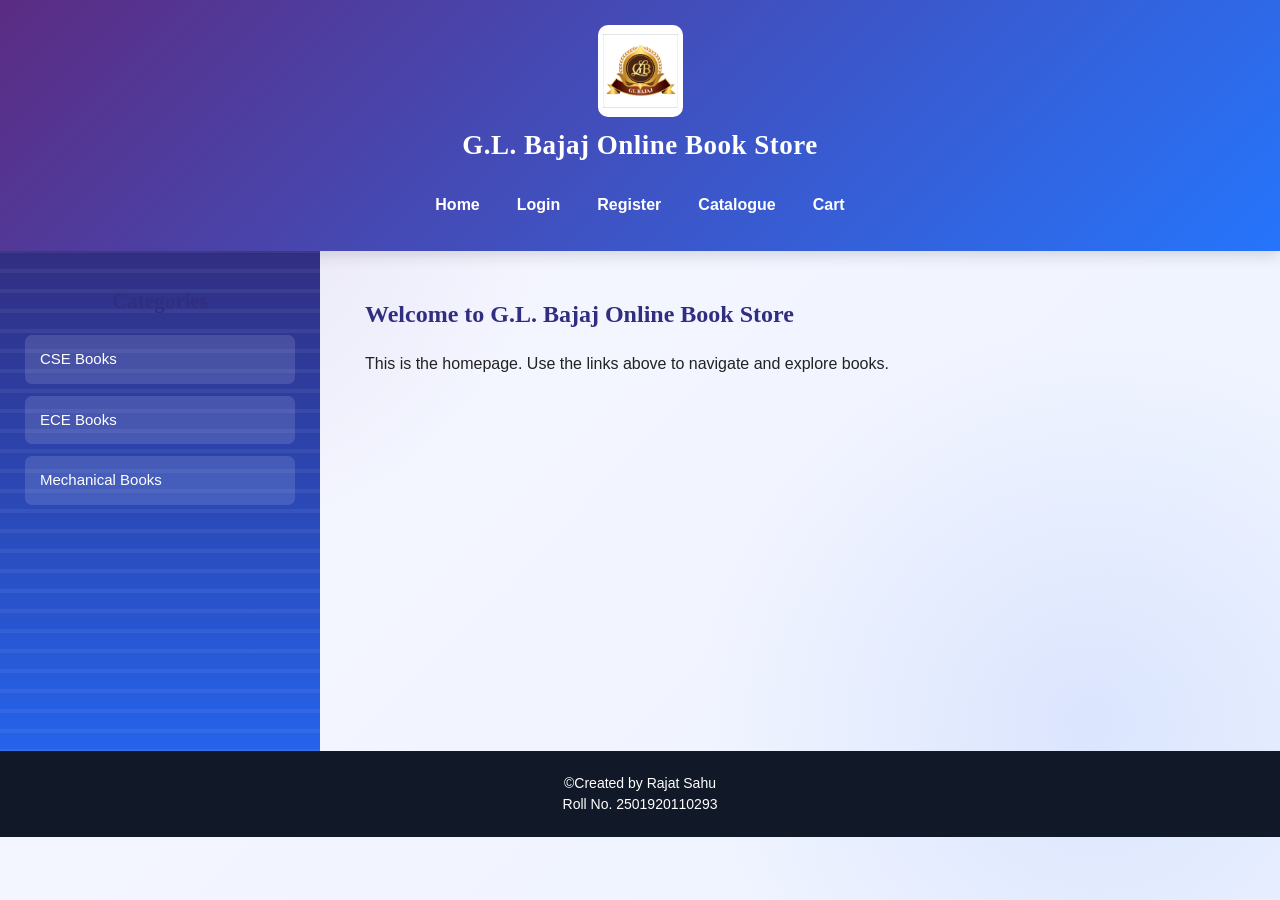
<file: index.html>
<!DOCTYPE html>
<html lang="en">
<head>
    <meta charset="UTF-8">
    <meta name="viewport" content="width=device-width, initial-scale=1.0">
    <title>G.L. Bajaj Online Book Store</title>
    <link rel="stylesheet" href="style.css">
</head>

<body>
    <div class="container">

        <!-- Header -->
        <header>
            <div class="logo">
                <img src="logo.jpg" alt="GL Bajaj Logo">
            </div>

            <h1>G.L. Bajaj Online Book Store</h1>

            <nav>
                <a href="index.html">Home</a>
                <a href="login.html">Login</a>
                <a href="register.html">Register</a>
                <a href="catalogue.html">Catalogue</a>
                <a href="cart.html">Cart</a>
            </nav>
        </header>

        <!-- Main Content -->
        <div class="content">

            <!-- Sidebar -->
            <aside class="sidebar">
                <h2>Categories</h2>

                <a href="./catalogue.html" class="category">CSE Books</a>
                <a href="./catalogue.html" class="category">ECE Books</a>
                <a href="./catalogue.html" class="category">Mechanical Books</a>
            </aside>

            <!-- Main Section -->
            <main>
                <div>
                    <h2>Welcome to G.L. Bajaj Online Book Store</h2>

                    <p>
                        This is the homepage. Use the links above to
                        navigate and explore books.
                    </p>
                </div>
            </main>

        </div>

        <!-- Footer -->
        <footer>
            ©Created by Rajat Sahu<br>
            Roll No. 2501920110293
        </footer>

    </div>
</body>
</html>
</file>
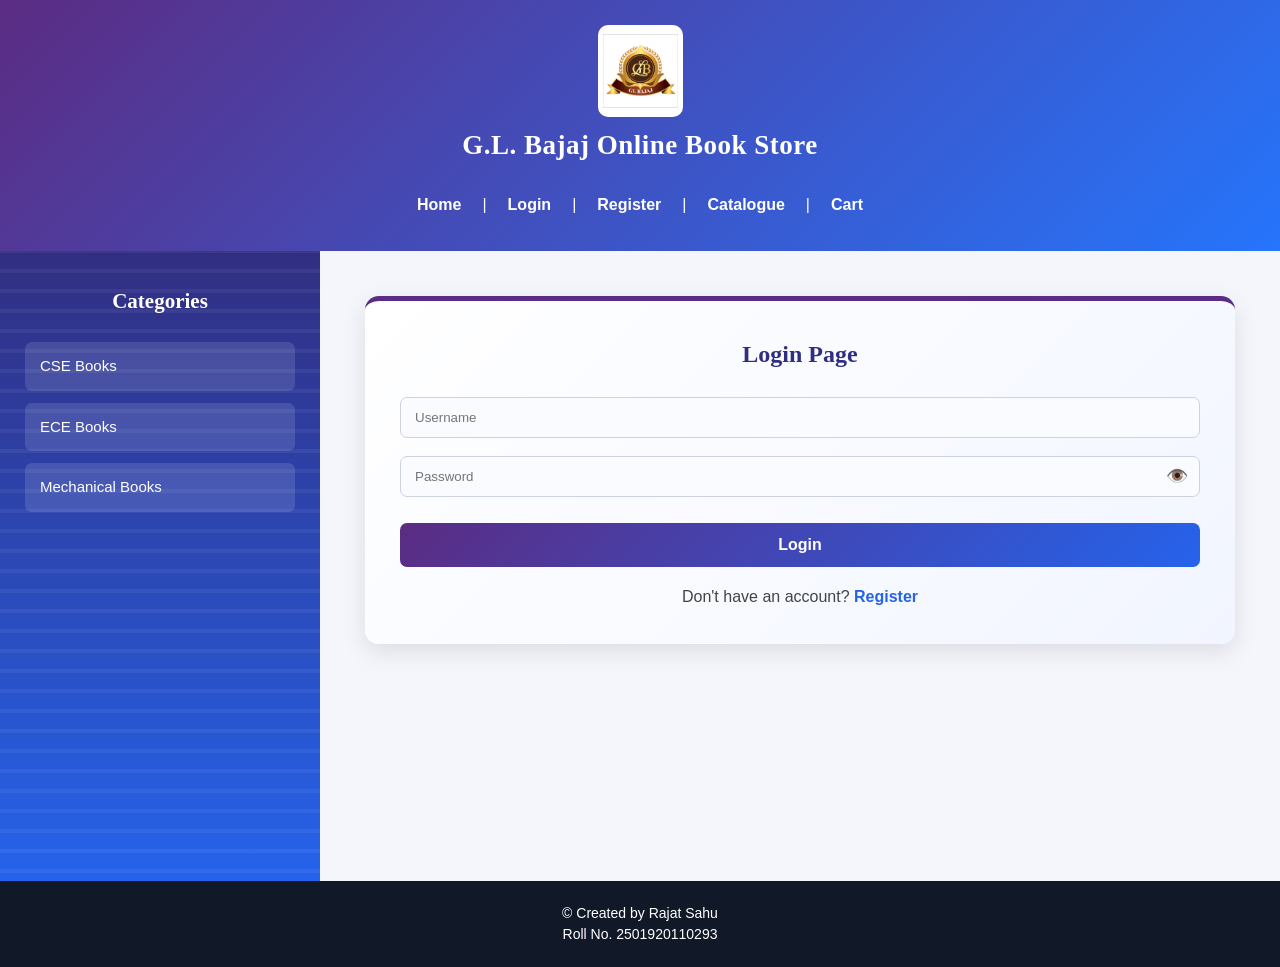
<file: login.html>
<!DOCTYPE html>
<html lang="en">
<head>
    <meta charset="UTF-8">
    <meta name="viewport" content="width=device-width, initial-scale=1.0">
    <title>G.L. Bajaj Online Book Store</title>
    <link rel="stylesheet" href="style.css">
</head>

<body>

    <!-- Header -->
    <header>
        <div class="logo">
            <img src="logo.jpg" alt="G.L. Bajaj Logo">
        </div>

        <h1>G.L. Bajaj Online Book Store</h1>

        <nav>
            <a href="index.html">Home</a>
            <span>|</span>

            <a href="login.html">Login</a>
            <span>|</span>

            <a href="register.html">Register</a>
            <span>|</span>

            <a href="catalogue.html">Catalogue</a>
            <span>|</span>

            <a href="cart.html">Cart</a>
        </nav>
    </header>

    <!-- Main Content -->
    <div class="main">

        <!-- Sidebar -->
        <aside class="sidebar">
            <h2>Categories</h2>

            <div class="category">CSE Books</div>
            <div class="category">ECE Books</div>
            <div class="category">Mechanical Books</div>
        </aside>

        <!-- Login Section -->
        <section class="content" id="login">

            <div class="login-box">

                <h2>Login Page</h2>

                <form id="loginForm">

                    <div class="input-group">
                        <input
                            type="text"
                            id="username"
                            placeholder="Username"
                            autocomplete="username"
                            required
                        >
                    </div>

                    <div class="input-group">
                        <input
                            type="password"
                            id="password"
                            class="password-input"
                            placeholder="Password"
                            autocomplete="current-password"
                            required
                        >

                        <span
                            class="show-password"
                            id="eye"
                            onclick="togglePassword()"
                            title="Show/Hide Password"
                        >👁️</span>
                    </div>

                    <button type="submit" class="login-btn">
                        Login
                    </button>

                    <div id="message"></div>

                </form>

                <div class="extra">
                    Don't have an account?
                    <a href="register.html">Register</a>
                </div>

            </div>

        </section>

    </div>

    <!-- Footer -->
    <footer>
        © Created by Rajat Sahu<br>
        Roll No. 2501920110293
    </footer>

    <!-- JavaScript -->
    <script>
        // Show / Hide Password
        function togglePassword() {
            const password = document.getElementById("password");
            const eye = document.getElementById("eye");

            if (password.type === "password") {
                password.type = "text";
                eye.textContent = "🙈";
            } else {
                password.type = "password";
                eye.textContent = "👁️";
            }
        }

        // Login Validation
        document.getElementById("loginForm").addEventListener("submit", function (event) {
            event.preventDefault();

            const username = document.getElementById("username").value.trim();
            const password = document.getElementById("password").value;
            const message = document.getElementById("message");

            // Demo login credentials
            const correctUsername = "Rajat sahu";
            const correctPassword = "1234";

            const enteredUsername = username.toLowerCase();

            if (username === "" || password === "") {
                message.style.color = "red";
                message.textContent = "Please enter username and password.";
                return;
            }

            if (enteredUsername === correctUsername.toLowerCase() && password === correctPassword) {
                message.style.color = "green";
                message.textContent = "Login successful!";
            } else {
                message.style.color = "red";
                message.textContent = "Invalid username or password!";
            }
        });
    </script>

</body>
</html>
</file>
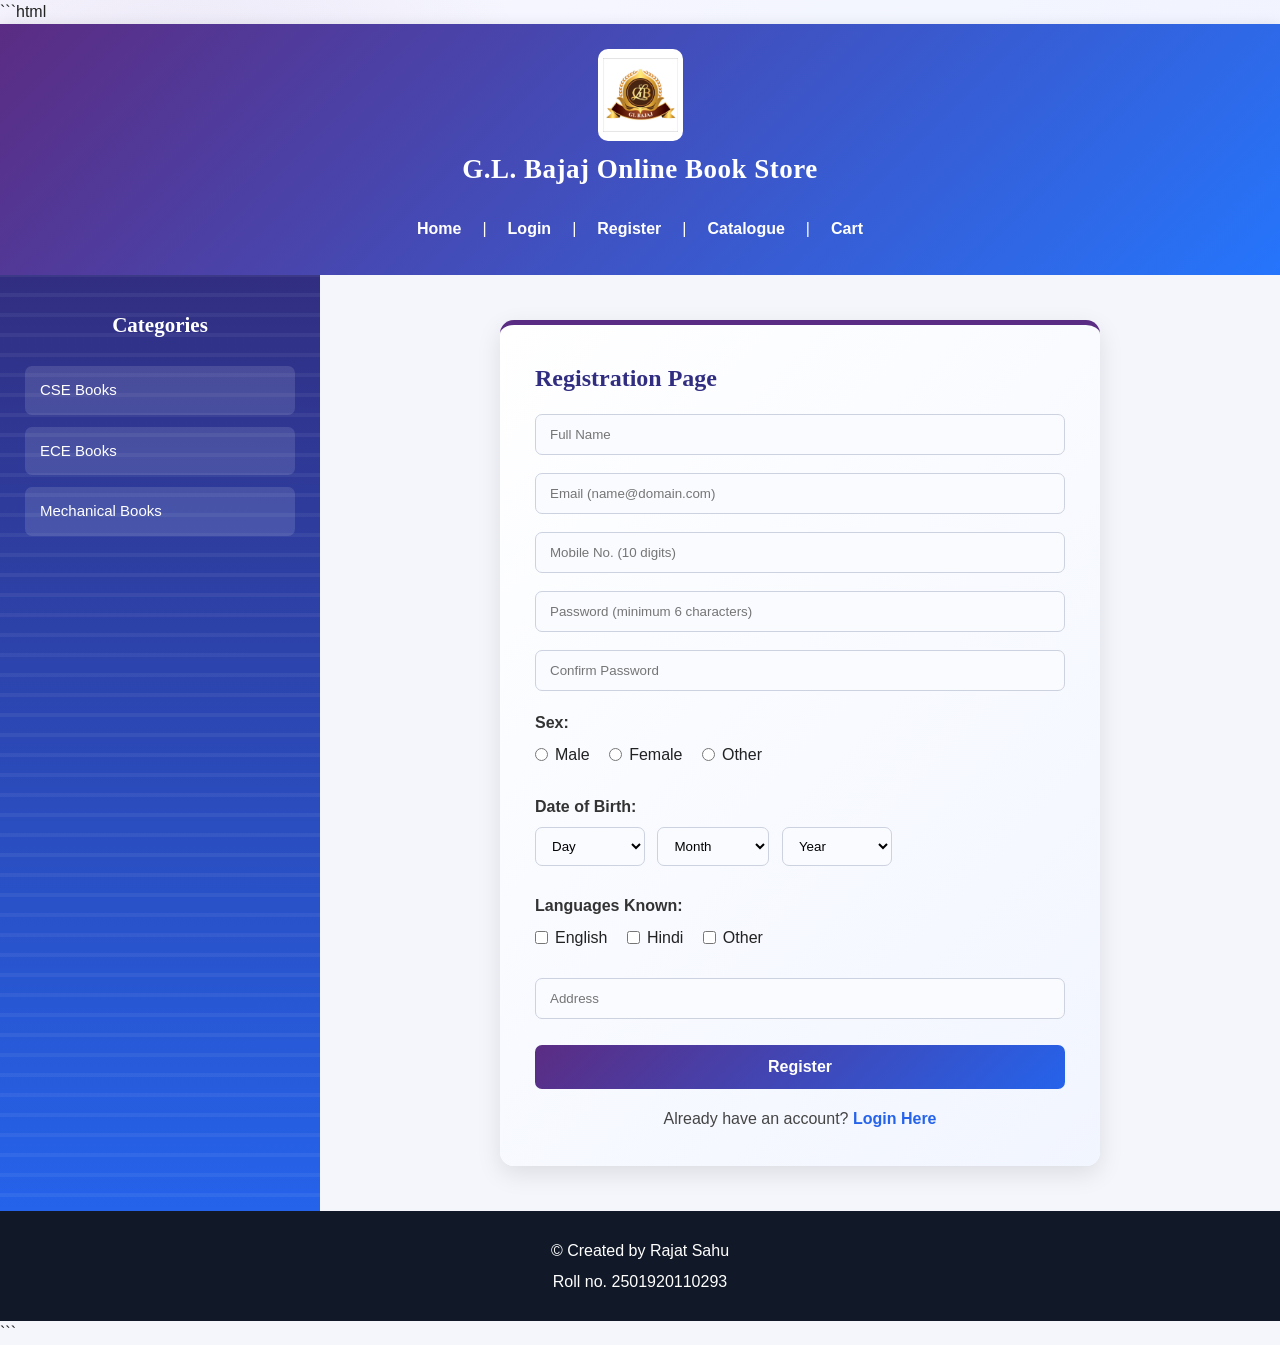
<file: register.html>
```html
<!DOCTYPE html>
<html lang="en">
<head>
    <meta charset="UTF-8">
    <meta name="viewport" content="width=device-width, initial-scale=1.0">
    <title>Registration - G.L. Bajaj Online Book Store</title>
    <link rel="stylesheet" href="style.css">
</head>

<body>

    <!-- Header -->
    <header>
        <div class="logo">
            <img src="logo.jpg" alt="GL Bajaj Logo"
                 onerror="this.style.display='none'; this.parentElement.innerHTML='<span class=\'logo-text\'>GL BAJAJ</span>';">
        </div>

        <h1>G.L. Bajaj Online Book Store</h1>

        <nav>
            <a href="index.html">Home</a>
            <span>|</span>
            <a href="login.html">Login</a>
            <span>|</span>
            <a href="register.html">Register</a>
            <span>|</span>
            <a href="catalogue.html">Catalogue</a>
            <span>|</span>
            <a href="cart.html">Cart</a>
        </nav>
    </header>

    <!-- Main Content -->
    <div class="main-container">

        <!-- Sidebar -->
        <aside class="sidebar">
            <h2>Categories</h2>

            <div class="category">CSE Books</div>
            <div class="category">ECE Books</div>
            <div class="category">Mechanical Books</div>
        </aside>

        <!-- Registration Content -->
        <main class="content">
            <div class="registration-box">

                <h2>Registration Page</h2>

                <form id="registrationForm">

                    <!-- Full Name -->
                    <div class="form-group">
                        <input
                            type="text"
                            id="name"
                            placeholder="Full Name"
                            minlength="6"
                            pattern="[A-Za-z ]{6,}"
                            title="Name must contain only alphabets and spaces, with at least 6 characters."
                            required
                        >
                    </div>

                    <!-- Email -->
                    <div class="form-group">
                        <input
                            type="email"
                            id="email"
                            placeholder="Email (name@domain.com)"
                            required
                            title="Enter a valid email address, such as name@example.com."
                        >
                    </div>

                    <!-- Mobile -->
                    <div class="form-group">
                        <input
                            type="tel"
                            id="mobile"
                            placeholder="Mobile No. (10 digits)"
                            pattern="[0-9]{10}"
                            minlength="10"
                            maxlength="10"
                            inputmode="numeric"
                            required
                            title="Mobile number must contain exactly 10 digits."
                        >
                    </div>

                    <!-- Password -->
                    <div class="form-group">
                        <input
                            type="password"
                            id="password"
                            placeholder="Password (minimum 6 characters)"
                            minlength="6"
                            required
                            title="Password must be at least 6 characters long."
                        >
                    </div>

                    <!-- Confirm Password -->
                    <div class="form-group">
                        <input
                            type="password"
                            id="confirmPassword"
                            placeholder="Confirm Password"
                            minlength="6"
                            required
                        >
                    </div>

                    <!-- Gender -->
                    <div class="radio-section">
                        <div class="form-title">Sex:</div>

                        <label>
                            <input type="radio" name="gender" value="Male" required>
                            Male
                        </label>

                        <label>
                            <input type="radio" name="gender" value="Female">
                            Female
                        </label>

                        <label>
                            <input type="radio" name="gender" value="Other">
                            Other
                        </label>
                    </div>

                    <!-- Date of Birth -->
                    <div class="dob-section">
                        <div class="form-title">Date of Birth:</div>

                        <select id="day" required>
                            <option value="">Day</option>
                        </select>

                        <select id="month" required>
                            <option value="">Month</option>
                            <option value="January">January</option>
                            <option value="February">February</option>
                            <option value="March">March</option>
                            <option value="April">April</option>
                            <option value="May">May</option>
                            <option value="June">June</option>
                            <option value="July">July</option>
                            <option value="August">August</option>
                            <option value="September">September</option>
                            <option value="October">October</option>
                            <option value="November">November</option>
                            <option value="December">December</option>
                        </select>

                        <select id="year" required>
                            <option value="">Year</option>
                        </select>
                    </div>

                    <!-- Languages -->
                    <div class="language-section">
                        <div class="form-title">Languages Known:</div>

                        <label>
                            <input type="checkbox" name="language" value="English">
                            English
                        </label>

                        <label>
                            <input type="checkbox" name="language" value="Hindi">
                            Hindi
                        </label>

                        <label>
                            <input type="checkbox" name="language" value="Other">
                            Other
                        </label>
                    </div>

                    <!-- Address -->
                    <div class="form-group">
                        <input
                            type="text"
                            id="address"
                            placeholder="Address"
                            required
                        >
                    </div>

                    <!-- Register Button -->
                    <button type="submit" class="register-btn">
                        Register
                    </button>

                </form>

                <div id="message" style="display:none;">
                    Registration Successful! 🎉
                </div>

                <div id="error" style="display:none;">
                    Passwords do not match!
                </div>

                <div class="login-link">
                    Already have an account?
                    <a href="login.html">Login Here</a>
                </div>

            </div>
        </main>

    </div>

    <!-- Footer -->
    <footer>
        <p>© Created by Rajat Sahu</p>
        <p>Roll no. 2501920110293</p>
    </footer>

    <!-- JavaScript Validation -->
    <script>

        // Create Days
        const day = document.getElementById("day");

        for (let i = 1; i <= 31; i++) {
            const option = document.createElement("option");
            option.value = i;
            option.textContent = i;
            day.appendChild(option);
        }

        // Create Years
        const year = document.getElementById("year");

        for (let i = 2026; i >= 1950; i--) {
            const option = document.createElement("option");
            option.value = i;
            option.textContent = i;
            year.appendChild(option);
        }

        // Registration Form Validation
        document.getElementById("registrationForm")
            .addEventListener("submit", function (event) {

                event.preventDefault();

                const name = document.getElementById("name").value.trim();
                const email = document.getElementById("email").value.trim();
                const mobile = document.getElementById("mobile").value;
                const password = document.getElementById("password").value;
                const confirmPassword =
                    document.getElementById("confirmPassword").value;

                const message = document.getElementById("message");
                const error = document.getElementById("error");

                // Hide previous messages
                message.style.display = "none";
                error.style.display = "none";

                // Name Validation
                const namePattern = /^[A-Za-z ]{6,}$/;

                if (!namePattern.test(name)) {
                    alert(
                        "Name must contain only alphabets and spaces, with at least 6 characters."
                    );
                    document.getElementById("name").focus();
                    return;
                }

                // Email Validation
                // Format: name@domain.com
                const emailPattern =
                    /^[A-Za-z0-9]+([._%+-][A-Za-z0-9]+)*@[A-Za-z0-9-]+(\.[A-Za-z0-9-]+)*\.[A-Za-z]{2,}$/;

                if (!emailPattern.test(email)) {
                    alert(
                        "Please enter a valid email address in the format name@domain.com."
                    );
                    document.getElementById("email").focus();
                    return;
                }

                // Mobile Number Validation
                // Exactly 10 digits, no letters or special characters
                const mobilePattern = /^[0-9]{10}$/;

                if (!mobilePattern.test(mobile)) {
                    alert("Mobile number must contain exactly 10 digits.");
                    document.getElementById("mobile").focus();
                    return;
                }

                // Password Length Validation
                if (password.length < 6) {
                    alert("Password must be at least 6 characters long.");
                    document.getElementById("password").focus();
                    return;
                }

                // Confirm Password Validation
                if (password !== confirmPassword) {
                    error.style.display = "block";
                    document.getElementById("confirmPassword").focus();
                    return;
                }

                // Language Validation
                const languages = document.querySelectorAll(
                    'input[name="language"]:checked'
                );

                if (languages.length === 0) {
                    alert("Please select at least one language.");
                    return;
                }

                // Registration Successful
                message.style.display = "block";

                // Clear Form
                this.reset();
            });

    </script>

</body>
</html>
```
</file>
<file: style.css>
/* =========================================================
   G.L. BAJAJ ONLINE BOOK STORE
   COMMON STYLE SHEET FOR ALL 5 HTML PAGES
   Theme: Purple + Blue
   ========================================================= */

/* ---------- RESET ---------- */

* {
    margin: 0;
    padding: 0;
    box-sizing: border-box;
}

html {
    scroll-behavior: smooth;
}

body {
    font-family: Arial, Helvetica, sans-serif;
    background: #f4f6fb;
    color: #222;
    line-height: 1.5;
}

.container {
    width: 100%;
    min-height: 100vh;
}

.container > .content {
    display: flex;
    width: 100%;
    padding: 0;
    min-height: 500px;
}

.container > .content > main {
    flex: 1;
    padding: 45px;
}

a {
    text-decoration: none;
}

button,
input,
select,
textarea {
    font-family: inherit;
}


/* =========================================================
   HEADER
   ========================================================= */

header {
    background: linear-gradient(135deg, #5b2c83, #2575fc);
    color: white;
    min-height: 180px;
    padding: 25px 35px;
    text-align: center;
    box-shadow: 0 4px 15px rgba(0, 0, 0, 0.15);
}

.logo {
    width: 85px;
    height: 92px;
    background: white;
    padding: 5px;
    border-radius: 10px;
    display: flex;
    align-items: center;
    justify-content: center;
    margin: 0 auto 8px;
    overflow: hidden;
}

.logo img {
    display: block;
    width: 100%;
    height: 100%;
    object-fit: contain;
}

header h1 {
    font-size: 27px;
    margin-bottom: 18px;
    letter-spacing: 0.5px;
}

nav {
    display: flex;
    justify-content: center;
    align-items: center;
    flex-wrap: wrap;
    gap: 5px;
}

nav a {
    color: white;
    font-weight: bold;
    padding: 9px 16px;
    border-radius: 6px;
    transition: 0.3s ease;
}

nav a:hover {
    background: rgba(255, 255, 255, 0.2);
    transform: translateY(-2px);
}


/* =========================================================
   MAIN LAYOUT
   ========================================================= */

.main-container {
    display: flex;
    min-height: 630px;
    background: #f4f6fb;
}

.main {
    display: flex;
    min-height: 630px;
    background: #f4f6fb;
}


/* =========================================================
   SIDEBAR
   ========================================================= */

.sidebar {
    width: 25%;
    min-width: 220px;
    padding: 35px 25px;
    background: linear-gradient(180deg, #312e81, #2563eb);
    color: white;
}

.sidebar h2 {
    text-align: center;
    margin-bottom: 25px;
    font-size: 21px;
}

.category {
    display: block;
    width: 100%;
    padding: 13px 15px;
    border: none;
    border-radius: 7px;
    background: rgba(255, 255, 255, 0.12);
    color: white;
    text-align: left;
    font-size: 15px;
    cursor: pointer;
    transition: 0.3s ease;
    margin-bottom: 12px;
}

.sidebar ul {
    list-style: none;
}

.sidebar li {
    margin-bottom: 12px;
}

.sidebar a,
.sidebar button {
    display: block;
    width: 100%;
    padding: 13px 15px;
    border: none;
    border-radius: 7px;
    background: rgba(255, 255, 255, 0.12);
    color: white;
    text-align: left;
    font-size: 15px;
    cursor: pointer;
    transition: 0.3s ease;
}

.sidebar a:hover,
.sidebar button:hover,
.sidebar .active,
.category:hover,
.category.active {
    background: white;
    color: #312e81;
    transform: translateX(5px);
}


/* =========================================================
   GENERAL CONTENT
   ========================================================= */

.content {
    width: 75%;
    padding: 45px;
}

.content h2 {
    color: #312e81;
    margin-bottom: 18px;
}

.input-group {
    position: relative;
    margin-bottom: 18px;
}

.input-group input {
    width: 100%;
    padding: 12px 14px;
    border: 1px solid #ccd2df;
    border-radius: 7px;
    outline: none;
    background: #fafbff;
    transition: 0.3s ease;
}

.show-password {
    position: absolute;
    right: 12px;
    top: 50%;
    transform: translateY(-50%);
    cursor: pointer;
    font-size: 18px;
}

.registration-box {
    background: white;
    padding: 35px;
    border-radius: 14px;
    box-shadow: 0 8px 25px rgba(0, 0, 0, 0.10);
    border-top: 5px solid #5b2c83;
    max-width: 600px;
    margin: 0 auto;
}

.radio-section,
.dob-section,
.language-section {
    margin: 20px 0;
}

.form-title {
    font-weight: bold;
    margin-bottom: 8px;
    color: #333;
}

.radio-section label,
.language-section label {
    display: inline-flex;
    align-items: center;
    gap: 7px;
    margin-right: 15px;
    margin-bottom: 8px;
}

.dob-section select {
    width: auto;
    min-width: 110px;
    padding: 10px 12px;
    border: 1px solid #ccd2df;
    border-radius: 7px;
    background: #fafbff;
    margin-right: 8px;
    margin-bottom: 8px;
}

.login-link,
.extra {
    margin-top: 18px;
    text-align: center;
    color: #444;
}

.login-link a,
.extra a {
    color: #2563eb;
    font-weight: bold;
}

.content h3 {
    color: #2563eb;
    margin-bottom: 12px;
}

.content p {
    margin-bottom: 15px;
}


/* =========================================================
   HOME PAGE
   ========================================================= */

.welcome {
    background: white;
    padding: 45px;
    border-radius: 14px;
    box-shadow: 0 5px 20px rgba(0, 0, 0, 0.08);
    border-top: 5px solid #5b2c83;
}

.welcome h2 {
    color: #5b2c83;
    font-size: 28px;
    margin-bottom: 20px;
}

.welcome p {
    color: #555;
    font-size: 16px;
    line-height: 1.8;
}


/* =========================================================
   LOGIN / REGISTER BOX
   ========================================================= */

.login-container,
.register-container {
    width: 100%;
    max-width: 550px;
    margin: 10px auto;
}

.login-box,
.register-box {
    background: white;
    padding: 35px;
    border-radius: 14px;
    box-shadow: 0 8px 25px rgba(0, 0, 0, 0.10);
    border-top: 5px solid #5b2c83;
}

.login-box h2,
.register-box h2 {
    text-align: center;
    color: #312e81;
    margin-bottom: 25px;
}


/* =========================================================
   FORM ELEMENTS
   ========================================================= */

.form-group {
    margin-bottom: 18px;
}

.form-group label {
    display: block;
    margin-bottom: 7px;
    color: #333;
    font-weight: bold;
}

.form-group input,
.form-group select,
.form-group textarea {
    width: 100%;
    padding: 12px 14px;
    border: 1px solid #ccd2df;
    border-radius: 7px;
    outline: none;
    background: #fafbff;
    transition: 0.3s ease;
}

.form-group input:focus,
.form-group select:focus,
.form-group textarea:focus {
    border-color: #5b2c83;
    box-shadow: 0 0 0 3px rgba(91, 44, 131, 0.12);
    background: white;
}


/* =========================================================
   PASSWORD FIELD
   ========================================================= */

.password-container {
    position: relative;
}

.password-container input {
    padding-right: 45px;
}

.password-container span {
    position: absolute;
    right: 13px;
    top: 50%;
    transform: translateY(-50%);
    cursor: pointer;
    font-size: 18px;
}


/* =========================================================
   RADIO & CHECKBOX
   ========================================================= */

.radio-group,
.checkbox-group {
    display: flex;
    flex-wrap: wrap;
    gap: 15px;
    margin-top: 7px;
}

.radio-group label,
.checkbox-group label {
    display: flex;
    align-items: center;
    gap: 5px;
    font-weight: normal;
}

.radio-group input,
.checkbox-group input {
    width: auto;
}


/* =========================================================
   BUTTONS
   ========================================================= */

button,
.btn,
.login-btn,
.register-btn {
    border: none;
    border-radius: 7px;
    cursor: pointer;
    transition: 0.3s ease;
}

.login-btn,
.register-btn {
    width: 100%;
    padding: 13px;
    margin-top: 8px;
    background: linear-gradient(135deg, #5b2c83, #2563eb);
    color: white;
    font-size: 16px;
    font-weight: bold;
}

.login-btn:hover,
.register-btn:hover {
    transform: translateY(-2px);
    box-shadow: 0 5px 15px rgba(37, 99, 235, 0.3);
}


/* =========================================================
   MESSAGES
   ========================================================= */

#message,
#error {
    margin-top: 15px;
    text-align: center;
    font-weight: bold;
}

#message {
    display: none;
    color: green;
}

#error {
    color: #dc2626;
    display: none;
}


/* =========================================================
   EXTRA LINKS
   ========================================================= */

.extra-links {
    text-align: center;
    margin-top: 18px;
}

.extra-links a {
    color: #2563eb;
    font-weight: bold;
}

.extra-links a:hover {
    color: #5b2c83;
    text-decoration: underline;
}


/* =========================================================
   CATALOGUE
   ========================================================= */

.catalogue-content {
    width: 75%;
    padding: 40px;
}

.catalogue-content h2 {
    color: #312e81;
    margin-bottom: 20px;
}


/* ---------- SEARCH ---------- */

.search-box {
    display: flex;
    gap: 10px;
    margin-bottom: 25px;
}

.search-box input {
    flex: 1;
    padding: 12px 15px;
    border: 1px solid #ccd2df;
    border-radius: 7px;
    outline: none;
}

.search-box input:focus {
    border-color: #5b2c83;
}

.search-box button {
    padding: 12px 22px;
    background: #2563eb;
    color: white;
    font-weight: bold;
}

.search-box button:hover {
    background: #1d4ed8;
}


/* ---------- BOOK TABLE ---------- */

table {
    width: 100%;
    border-collapse: collapse;
    background: white;
    border-radius: 10px;
    overflow: hidden;
    box-shadow: 0 5px 18px rgba(0, 0, 0, 0.08);
}

thead {
    background: linear-gradient(135deg, #312e81, #2563eb);
    color: white;
}

th {
    padding: 14px 10px;
    text-align: center;
    font-size: 14px;
}

td {
    padding: 13px 10px;
    text-align: center;
    border-bottom: 1px solid #e5e7eb;
}

tbody tr:hover {
    background: #f1f5ff;
}

td img {
    width: 65px;
    height: 85px;
    object-fit: cover;
    border-radius: 5px;
}


/* =========================================================
   CATALOGUE CART PANEL
   ========================================================= */

.cart-panel {
    margin-top: 30px;
    background: white;
    padding: 25px;
    border-radius: 12px;
    box-shadow: 0 5px 18px rgba(0, 0, 0, 0.08);
}

.cart-panel h2 {
    color: #312e81;
    margin-bottom: 15px;
}

.cart-panel button {
    padding: 11px 20px;
    background: #5b2c83;
    color: white;
    font-weight: bold;
}

.cart-panel button:hover {
    background: #452166;
}


/* =========================================================
   CART PAGE
   ========================================================= */

.cart-section {
    width: 75%;
    padding: 50px 45px;
}

.cart-box {
    background: white;
    border-radius: 12px;
    overflow: hidden;
    box-shadow: 0 6px 20px rgba(0, 0, 0, 0.08);
}

.cart-header,
.cart-item {
    display: grid;
    grid-template-columns: 1.1fr 1.6fr 1.5fr 1fr 1.1fr 0.9fr;
    align-items: center;
    gap: 10px;
}

.cart-header {
    padding: 15px;
    background: linear-gradient(135deg, #312e81, #2563eb);
    color: white;
    font-weight: bold;
    text-align: center;
}

.cart-item {
    padding: 18px 15px;
    border-bottom: 1px solid #e5e7eb;
    text-align: center;
}

.cart-item:hover {
    background: #f8faff;
}

.cart-item img {
    width: 72px;
    height: 95px;
    object-fit: cover;
    border-radius: 5px;
}


/* ---------- QUANTITY ---------- */

.quantity-control {
    display: flex;
    justify-content: center;
    align-items: center;
    gap: 8px;
}

.quantity-control button {
    width: 30px;
    height: 30px;
    background: #2563eb;
    color: white;
    font-size: 18px;
    border-radius: 5px;
}

.quantity-control button:hover {
    background: #1d4ed8;
}

.quantity {
    min-width: 25px;
    font-weight: bold;
}


/* ---------- REMOVE BUTTON ---------- */

.remove-btn {
    padding: 8px 12px;
    background: #dc2626;
    color: white;
    font-weight: bold;
}

.remove-btn:hover {
    background: #b91c1c;
}


/* ---------- TOTAL ---------- */

.cart-total {
    padding: 22px;
    text-align: right;
    font-size: 20px;
    font-weight: bold;
    color: #312e81;
}

.checkout-btn {
    display: block;
    margin: 0 22px 22px auto;
    padding: 13px 25px;
    background: linear-gradient(135deg, #5b2c83, #2563eb);
    color: white;
    font-weight: bold;
}

.checkout-btn:hover {
    transform: translateY(-2px);
    box-shadow: 0 5px 15px rgba(37, 99, 235, 0.3);
}


/* =========================================================
   EMPTY CART
   ========================================================= */

.empty-cart {
    background: white;
    padding: 50px;
    text-align: center;
    border-radius: 12px;
    box-shadow: 0 5px 18px rgba(0, 0, 0, 0.08);
}

.empty-cart h2 {
    color: #312e81;
    margin-bottom: 10px;
}

.empty-cart p {
    color: #666;
}


/* =========================================================
   FOOTER
   ========================================================= */

footer {
    background: #111827;
    color: white;
    text-align: center;
    padding: 22px;
    font-size: 14px;
}

footer p {
    margin: 4px 0;
}


/* =========================================================
   RESPONSIVE DESIGN
   ========================================================= */

@media (max-width: 900px) {

    header {
        padding: 20px;
    }

    header h1 {
        font-size: 23px;
    }

    .main-container,
    .main {
        flex-direction: column;
    }

    .sidebar {
        width: 100%;
        min-width: auto;
        padding: 25px;
    }

    .sidebar ul {
        display: flex;
        flex-wrap: wrap;
        justify-content: center;
        gap: 8px;
    }

    .sidebar li {
        margin: 0;
    }

    .sidebar a,
    .sidebar button {
        width: auto;
        min-width: 150px;
    }

    .content,
    .catalogue-content,
    .cart-section {
        width: 100%;
        padding: 30px 20px;
    }

    .cart-box {
        overflow-x: auto;
    }

    .cart-header,
    .cart-item {
        min-width: 750px;
    }

    table {
        display: block;
        overflow-x: auto;
        white-space: nowrap;
    }
}


@media (max-width: 600px) {

    header {
        min-height: auto;
        padding: 18px 12px;
    }

    .logo {
        width: 70px;
        height: 75px;
    }

    header h1 {
        font-size: 20px;
    }

    nav {
        gap: 3px;
    }

    nav a {
        padding: 7px 9px;
        font-size: 13px;
    }

    .sidebar {
        padding: 20px 12px;
    }

    .sidebar ul {
        flex-direction: column;
    }

    .sidebar a,
    .sidebar button {
        width: 100%;
    }

    .content,
    .catalogue-content,
    .cart-section {
        padding: 20px 12px;
    }

    .welcome {
        padding: 25px 20px;
    }

    .welcome h2 {
        font-size: 23px;
    }

    .login-box,
    .register-box {
        padding: 25px 18px;
    }

    .search-box {
        flex-direction: column;
    }

    .search-box button {
        width: 100%;
    }

    .cart-total {
        text-align: center;
    }

    .checkout-btn {
        margin: 0 auto 20px;
    }
}

/* =========================================================
   CSS ASSIGNMENT REQUIREMENTS (SCREENSHOT ITEMS 8 AND 9)
   Self-contained backgrounds: no external image files required.
   ========================================================= */

/* 1. Different font styles and a page background image effect */
body {
    font-family: Arial, Helvetica, sans-serif;
    color: #222;
    background-color: #f4f6fb;
    /* CSS gradients work as background images without extra files */
    background-image:
        radial-gradient(circle at 15% 20%, rgba(91, 44, 131, 0.09) 0, transparent 28%),
        radial-gradient(circle at 85% 80%, rgba(37, 99, 235, 0.10) 0, transparent 30%),
        linear-gradient(135deg, #f8f7ff, #edf3ff);
    background-repeat: no-repeat, no-repeat, no-repeat;
    background-position: left top, right bottom, center;
    background-size: cover;
    background-attachment: fixed;
}

h1, h2 {
    font-family: Georgia, "Times New Roman", serif;
}

h3, nav, button, .btn, .login-btn, .register-btn {
    font-family: Verdana, Geneva, sans-serif;
}

p {
    font-size: 16px;
    line-height: 1.7;
}

/* 2. Background image effects for individual elements */
.welcome,
.login-box,
.register-box,
.registration-box,
.cart-panel,
.empty-cart {
    background-color: #fff;
    background-image: linear-gradient(135deg, rgba(255,255,255,0.98), rgba(241,245,255,0.96));
    background-repeat: no-repeat;
    background-position: center;
    background-size: cover;
}

/* Sidebar background with a repeating vertical pattern */
.sidebar {
    background-color: #312e81;
    background-image:
        repeating-linear-gradient(180deg, rgba(255,255,255,0.055) 0, rgba(255,255,255,0.055) 2px, transparent 2px, transparent 18px),
        linear-gradient(180deg, #312e81, #2563eb);
    background-repeat: repeat-y, no-repeat;
    background-position: top left, center;
    background-size: 100% 20px, cover;
}

/* 3. Link states: link, visited, hover, active */
a:link {
    color: #2563eb;
    text-decoration: none;
}

a:visited {
    color: #6b21a8;
}

a:hover {
    color: #db2777;
    text-decoration: underline;
}

a:active {
    color: #dc2626;
}

/* Keep links readable on coloured navigation/sidebar backgrounds */
nav a:link,
nav a:visited,
.sidebar a:link,
.sidebar a:visited {
    color: #fff;
}

nav a:hover,
.sidebar a:hover {
    color: #312e81;
    text-decoration: none;
}

nav a:active,
.sidebar a:active {
    color: #ffe082;
}

@media (max-width: 600px) {
    body {
        background-attachment: scroll;
    }
}
</file>
